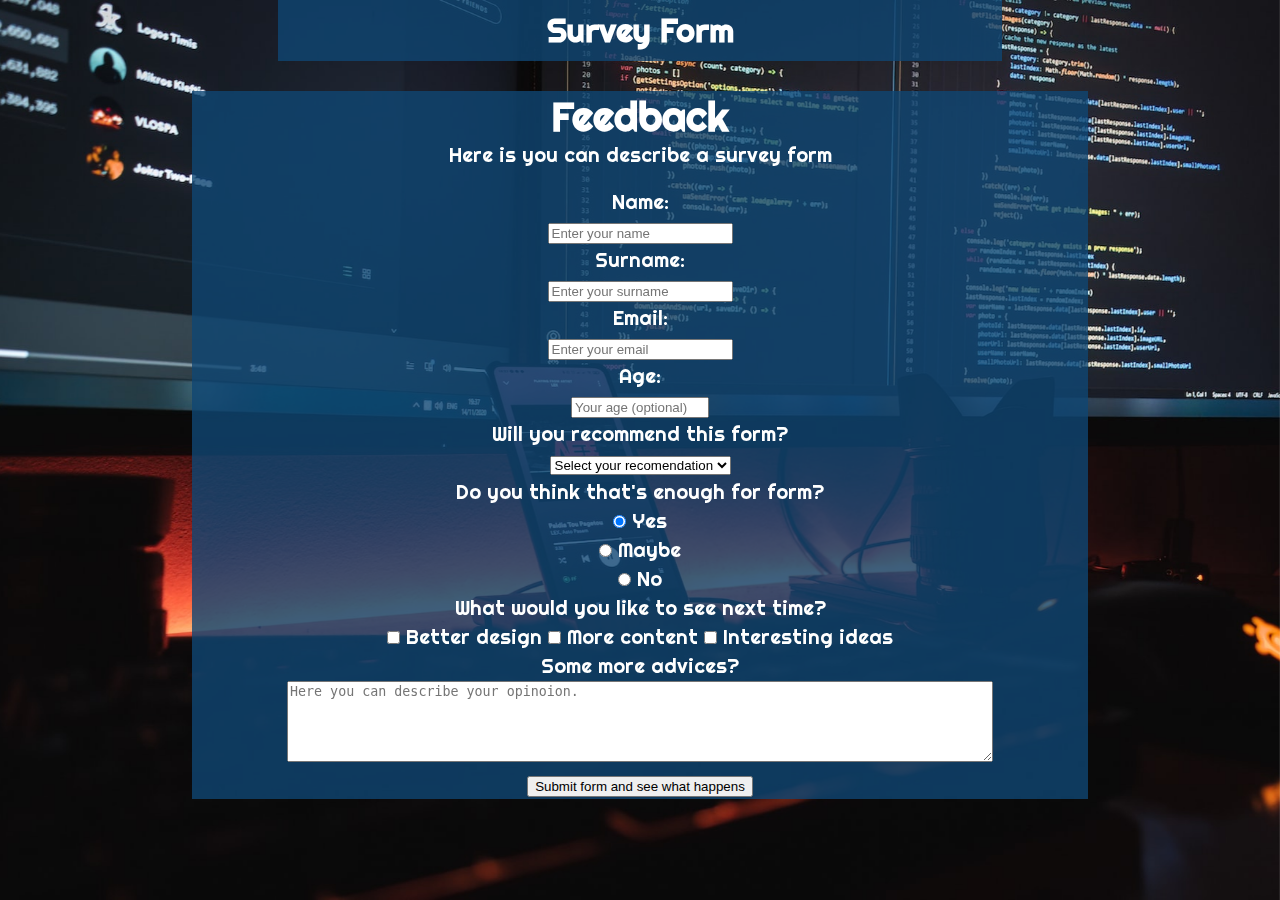
<file: index.html>
<!DOCTYPE html>
<html lang="en">
<head>
    <meta charset="UTF-8">
    <meta http-equiv="X-UA-Compatible" content="IE=edge">
    <meta name="viewport" content="width=device-width, initial-scale=1.0">
    <title>Survey Form</title>
    <link rel="stylesheet" href="styles/style.css">
</head>
<body>
    <header id="header" class="header-text back-color">
        <h1>Survey Form</h1>
    </header>

    <main id="main" class="back-color">
        <h1 id="title">Feedback</h1>
        <p id="description">Here is you can describe a survey form</p>

        <form action="last-page.html">
            <label for="name-label">Name:</label> <br>
            <input type="text" name="name" id="name-label" placeholder="Enter your name" required>
            <br>
            <label for="surname-label">Surname:</label> <br>
            <input type="text" name="surname" id="surname-label" placeholder="Enter your surname" required>
            <br>
            <label for="email-label">Email:</label> <br>
            <input type="email" name="email" id="email-label" placeholder="Enter your email" required>
            <br>
            <label for="age">Age:</label> <br>
            <input type="number" name="age" id="age" placeholder="Your age (optional)" min="16" max="80">
            <br>
            <label for="recomendation">Will you recommend this form?</label> <br>
            <select id="dropdown" name="recomendation" required>
                <option disabled selected value>Select your recomendation</option>
                <option value="yes">Yes</option>
                <option value="why-not">Why not</option>
                <option value="maybe">Maybe</option>
                <option value="better-no">Better no</option>
                <option value="never">Never</option>
              </select>
              <br>
              <label>Do you think that's enough for form?</label>
              <div>
                <label for="yes">
                    <input type="radio" name="radio" value="yes" id="yes" checked>
                        Yes
                </label> <br>
                <label for="maybe">
                    <input type="radio" name="radio" value="maybe" id="maybe">
                        Maybe
                </label> <br>
                <label for="no">
                    <input type="radio" name="radio" value="no" id="no">
                        No
                </label> <br>
            </div>

            <label>What would you like to see next time?</label> <br>
            <label>
                <input type="checkbox" name="prefer" value="design">
                Better design
            </label>
            <label>
                <input type="checkbox" name="prefer" value="content">
                More content
            </label>
            <label>
                <input type="checkbox" name="prefer" value="interesting">
                Interesting ideas
            </label>
            <br>
            <label for="more">Some more advices?</label> <br>
            <textarea name="more" id="more" cols="30" rows="10" placeholder="Here you can describe your opinoion."></textarea> <br>
            <button type="submit">Submit form and see what happens</button>
        </form>
    </main>
</body>
</html>
</file>
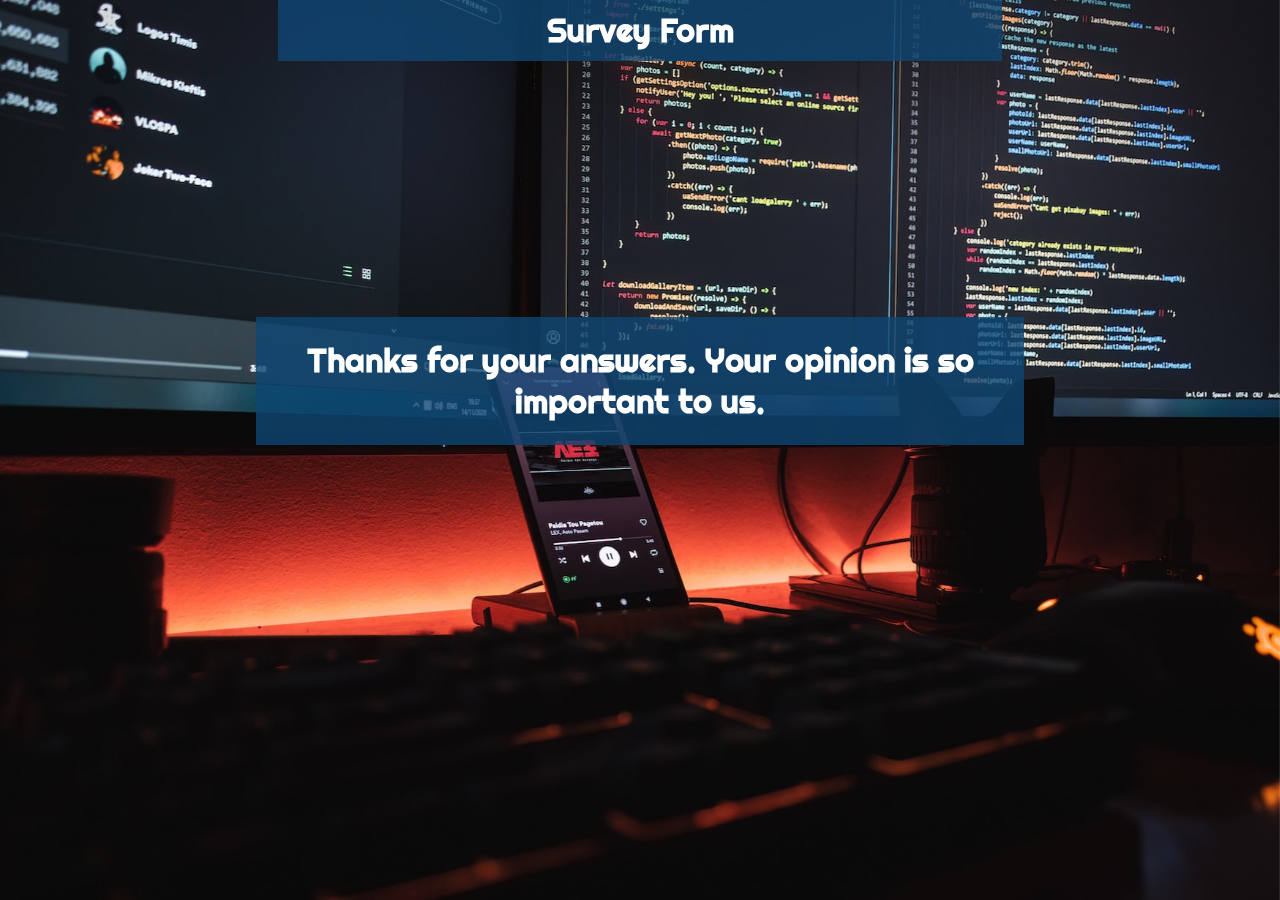
<file: last-page.html>
<!DOCTYPE html>
<html lang="en">
<head>
    <meta charset="UTF-8">
    <meta http-equiv="X-UA-Compatible" content="IE=edge">
    <meta name="viewport" content="width=device-width, initial-scale=1.0">
    <title>Survey Form</title>
    <link rel="stylesheet" href="styles/submited.css">
</head>
<body>

    <header id="header" class="header-text color-result">
        <h1>Survey Form</h1>
    </header>

    <main id="main">
        <h1 id="result" class="color-result">Thanks for your answers. Your opinion is so important to us.</h1>
    </main>
</body>
</html>
</file>
<file: styles/style.css>
@import url('https://fonts.googleapis.com/css2?family=Righteous&display=swap');

* {
    margin: 0;
}

body {
    font-family: 'Righteous', cursive;
    color: white;
}

body::before {
    content: '';
    position: fixed;
    height: 100%;
    width: 100%;
    z-index: -1;
    background-image: url("../img/Coding-screens.jpg");
    background-size: cover;
    background-repeat: no-repeat;
    background-position: center;
}

#header {
    padding: 10px;
    width: 55%;
    margin: 0 auto;
    text-align: center;
}

#main {
    font-size: 20px;
    width: 70%;
    margin: 0 auto;
    margin-top: 30px;
    text-align: center;
}

form {
    padding-top: 20px;
    font-size: 20px;
    line-height: 29px;
}

#age {
    width: 130px;
}

textarea {
    width: 700px;
    height: 75px;
}

.back-color {
    background-color: rgba(15, 70, 115, 0.8);
}
</file>
<file: styles/submited.css>
@import url('https://fonts.googleapis.com/css2?family=Righteous&display=swap');

* {
    margin: 0;
}

body {
    font-family: 'Righteous', cursive;
    color: white;
}

body::before {
    content: '';
    position: fixed;
    height: 100%;
    width: 100%;
    z-index: -1;
    background-image: url(/images/fotis-fotopoulos-6sAl6aQ4OWI-unsplash.jpg);
    background-size: cover;
    background-repeat: no-repeat;
    background-position: center;
}

#header {
    padding: 10px;
    width: 55%;
    margin: 0 auto;
    text-align: center;
}

#main {
    margin: 20% auto;
    width: 60%;
}

#result {
    text-align: center;
    margin: 0 auto;
    padding: 3%;
}

.color-result {
    background-color: rgba(15, 70, 115, 0.8);
}
</file>
